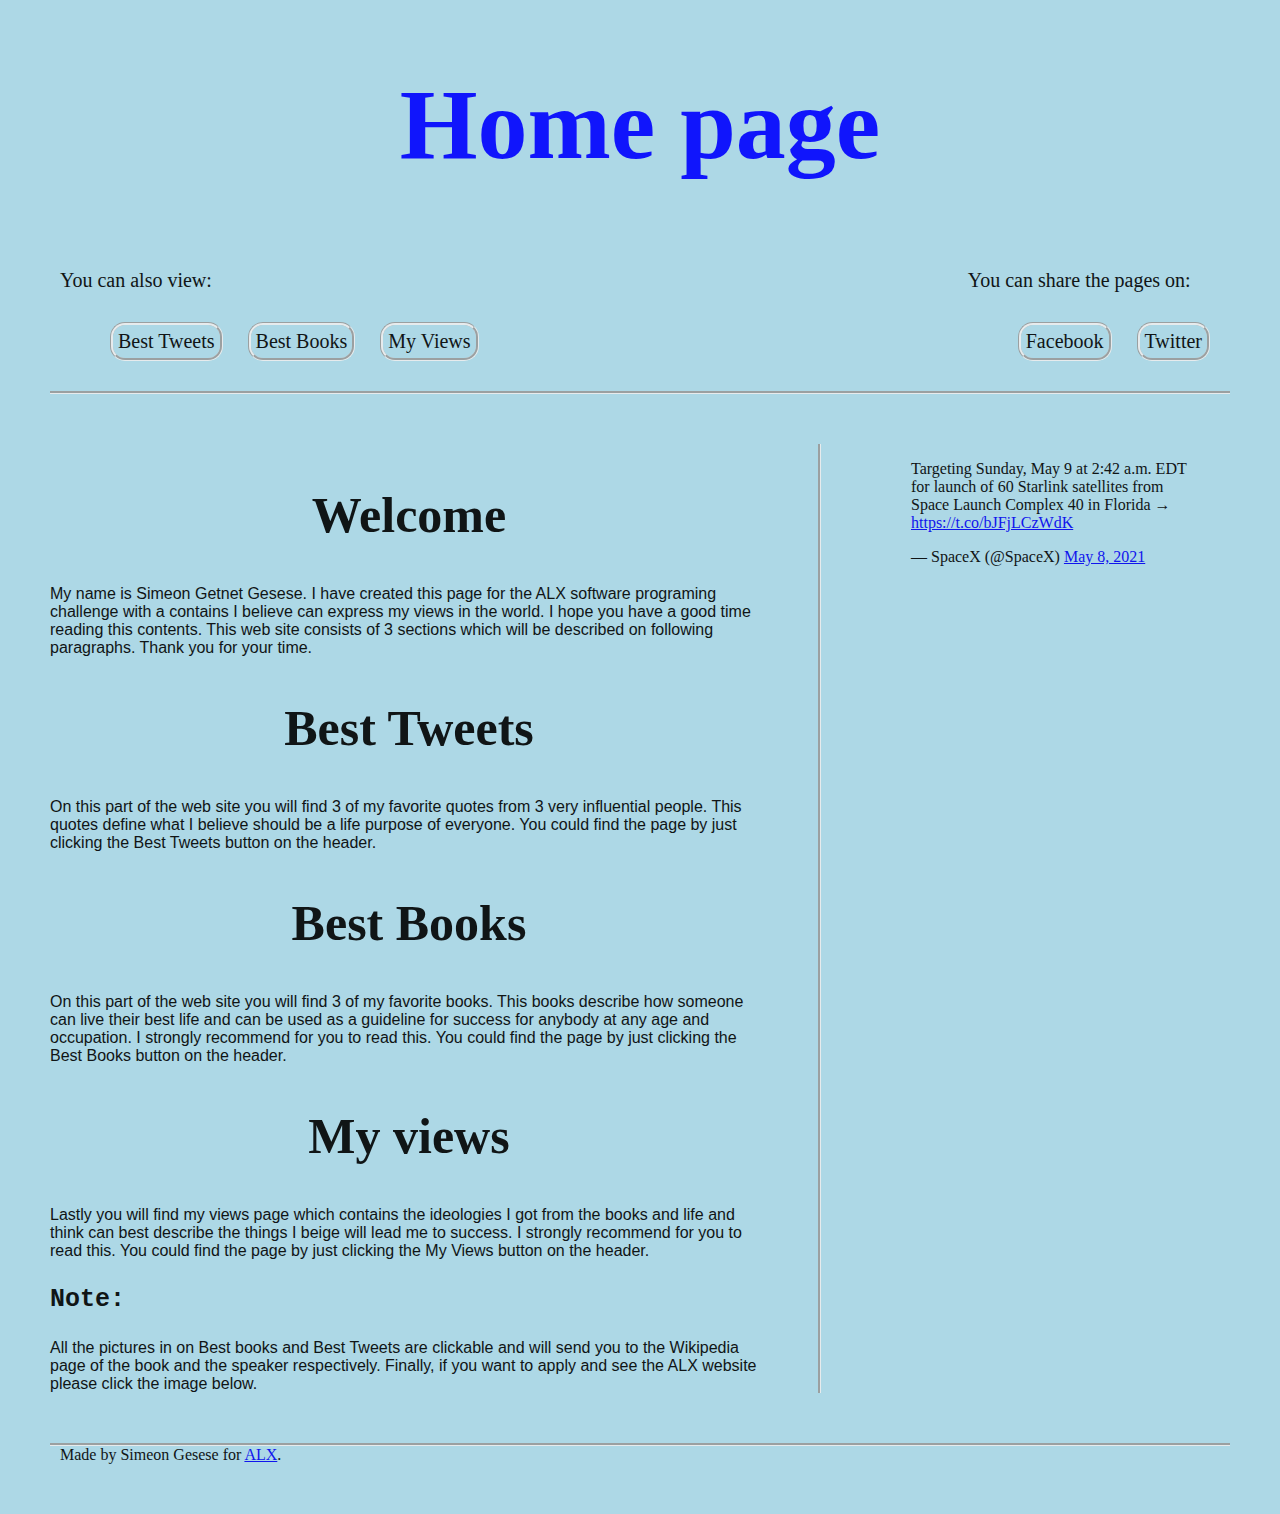
<file: site/index.html>
<!DOCTYPE html>
<html>
<head>
	<title>Home Page</title>
	<meta charset="UTF-8">

	<link href="styles.css" rel="stylesheet" >

	<link href="styles.css" rel="stylesheet" type="text" >
	<link href="index.css" rel="stylesheet">
	<script src="behavior.js"></script>
</head>
<body class="works_on_smartphone">

	<header>
		<h1>Home page</h1>
				<p class="mal"><div class="right">You can share the pages on:
						<ul>
							<li> <a class="link" href=" https://developers.facebook.com/docs/plugins/share-button " target="_blank">Facebook</a></li>
							<li> <a class="link" href=" https://about.twitter.com/resources/buttons#tweet
Are you done with your project? Now is probably the right " target="_blank">Twitter</a></li></ul></div>
		<p class="left">You can also view:
		<ul>
			<li> <a class="link" href=" https://simeongetnet.github.io/cousera-test/site/tweets" target="_blank">Best Tweets</a></li>
			<li> <a class="link" href=" https://simeongetnet.github.io/cousera-test/site/book" target="_blank">Best Books</a></li>
			<li> <a class="link" href=" https://simeongetnet.github.io/cousera-test/site/view"target="_blank">My Views</a></li>
		</ul></p></p>
	</header>
		
	<main>
		<article>
			<p class="home"><h2>Welcome</h2>
				<div>My name is Simeon Getnet Gesese. I have created this page for the ALX software programing challenge with a contains I believe can express my views in the world. I hope you have a good time reading this contents. This web site consists of 3 sections which will be described on following paragraphs. Thank you for your time.</div></p>
			<p><h2>Best Tweets</h2>
				<div>On this part of the web site you will find 3 of my favorite quotes from 3 very influential people. This quotes define what I believe should be a life purpose of everyone. You could find the page by just clicking the Best Tweets button on the header.</div> </p>
			<p><h2>Best Books</h2>
				<div>On this part of the web site you will find 3 of my favorite books. This books describe how someone can live their best life and can be used as a guideline for success for anybody at any age and occupation. I strongly recommend for you to read this. You could find the page by just clicking the Best Books button on the header.</div> </p>
			<p> <h2>My views</h2>
				<div>Lastly you will find my views page which contains the ideologies I got from the books and life and think can best describe the things I beige will lead me to success. I strongly recommend for you to read this. You could find the page by just clicking the My Views button on the header.</div></p>
			<p><h3>Note:</h3>
				<div>All the pictures in on Best books and Best Tweets are clickable and will send you to the Wikipedia page of the book and the speaker respectively. Finally, if you want to apply and see the ALX website please click the image below.</div>
		</article>	
		<aside>
			<div id="disqus_thread"></div>
			<script>
			    /**
			    *  RECOMMENDED CONFIGURATION VARIABLES: EDIT AND UNCOMMENT THE SECTION BELOW TO INSERT DYNAMIC VALUES FROM YOUR PLATFORM OR CMS.
			    *  LEARN WHY DEFINING THESE VARIABLES IS IMPORTANT: https://disqus.com/admin/universalcode/#configuration-variables    */
			    /*
			    var disqus_config = function () {
			    this.page.url = PAGE_URL;  // Replace PAGE_URL with your page's canonical URL variable
			    this.page.identifier = PAGE_IDENTIFIER; // Replace PAGE_IDENTIFIER with your page's unique identifier variable
			    };
			    */
			    (function() { // DON'T EDIT BELOW THIS LINE
			    var d = document, s = d.createElement('script');
			    s.src = 'https://3-238-133-50.disqus.com/embed.js';
			    s.setAttribute('data-timestamp', +new Date());
			    (d.head || d.body).appendChild(s);
			    })();
			</script>
			<noscript>Please enable JavaScript to view the <a href="https://disqus.com/?ref_noscript">comments powered by Disqus.</a></noscript>
			<blockquote class="twitter-tweet"><p lang="en" dir="ltr">Targeting Sunday, May 9 at 2:42 a.m. EDT for launch of 60 Starlink satellites from Space Launch Complex 40 in Florida → <a href="https://t.co/bJFjLCzWdK">https://t.co/bJFjLCzWdK</a></p>&mdash; SpaceX (@SpaceX) <a href="https://twitter.com/SpaceX/status/1390843232330817539?ref_src=twsrc%5Etfw">May 8, 2021</a></blockquote> <script async src="https://platform.twitter.com/widgets.js" charset="utf-8"></script>
		</aside>	
	</main>
	<footer>
		Made by Simeon Gesese for <a href="https://alx-apply.hbtn.io" target="_blank">ALX</a>.
	</footer>
</body>
</html>
</file>
<file: site/styles.css>
body{
	margin: 0;
	padding: 0;
	background-color: lightblue;
  	opacity: 0.9;
	/*background-image: url("Simeon Getnet.png");*/
}
p.mal{
	display: flex;
	flex-direction: row;
	flex: auto;
}
.list{
	display: flex;
	flex-direction: row;
	flex: auto;
}
.left li {
	
}
header li{
	list-style: none;
	display: inline-block;
	margin: 10px;
	padding: 5px;
	border: 3px groove ;
	border-radius: 15px;


}
a.link:link, a.link:visited{
	text-decoration: none;
	color: black;
	
}
a.link:hover, a.link:active{
	/*background-color: #7070db;
	color: white;
	padding: 50px;*/
	margin: 50px;

}
body{
	display: flex;
	flex-direction: column;
}
main{
	display: flex;
	flex-direction: row;
	flex: auto;
	padding-top: 50px;
	padding-bottom: 50px;
}

article{
	flex: 2;
	overflow-y: auto;
	padding-right: 50px;
	padding-left: 50px;
	border: 1px black;
	border-right: groove;
}
aside{
	flex: 1;
	overflow-y: auto;
	padding-right: 50px;
	padding-left: 50px;
	opacity: 1;
}
header{
	border: 3px black;
	border-bottom: groove;
	padding-left: 10px;
	padding-right: 10px;
	margin-left: 50px;
	margin-right: 50px;
}
footer{
	border: 3px black;
	border-top: groove;
	padding-left: 10px;
	padding-right: 10px;
	margin-left: 50px;
	margin-right: 50px;
	padding-bottom: 50px;
}
li {
	color: blue;

}

header{
	font-size: 20px;
}
h1 {
	color: blue;
	text-align: center;
	font-family: Copperplate, Papyrus, fantasy;
	font-size: 100px;
}
article > p{ 
	
	background-color: ;
	color:; 
}
p#home {
	color: ;
}
div.right{
	color: ;
	float: right;
}
</file>
<file: site/index.css>
h2{
	text-align: center;
	font-family: "Brush Script MT", cursive;
	font-size: 50px;
}
h3{
	font-family: "Courier New", Courier, monospace;
	font-size: 25px;
}
article > div {
	font-family: "Trebuchet MS", Helvetica, sans-serif;
}
</file>
